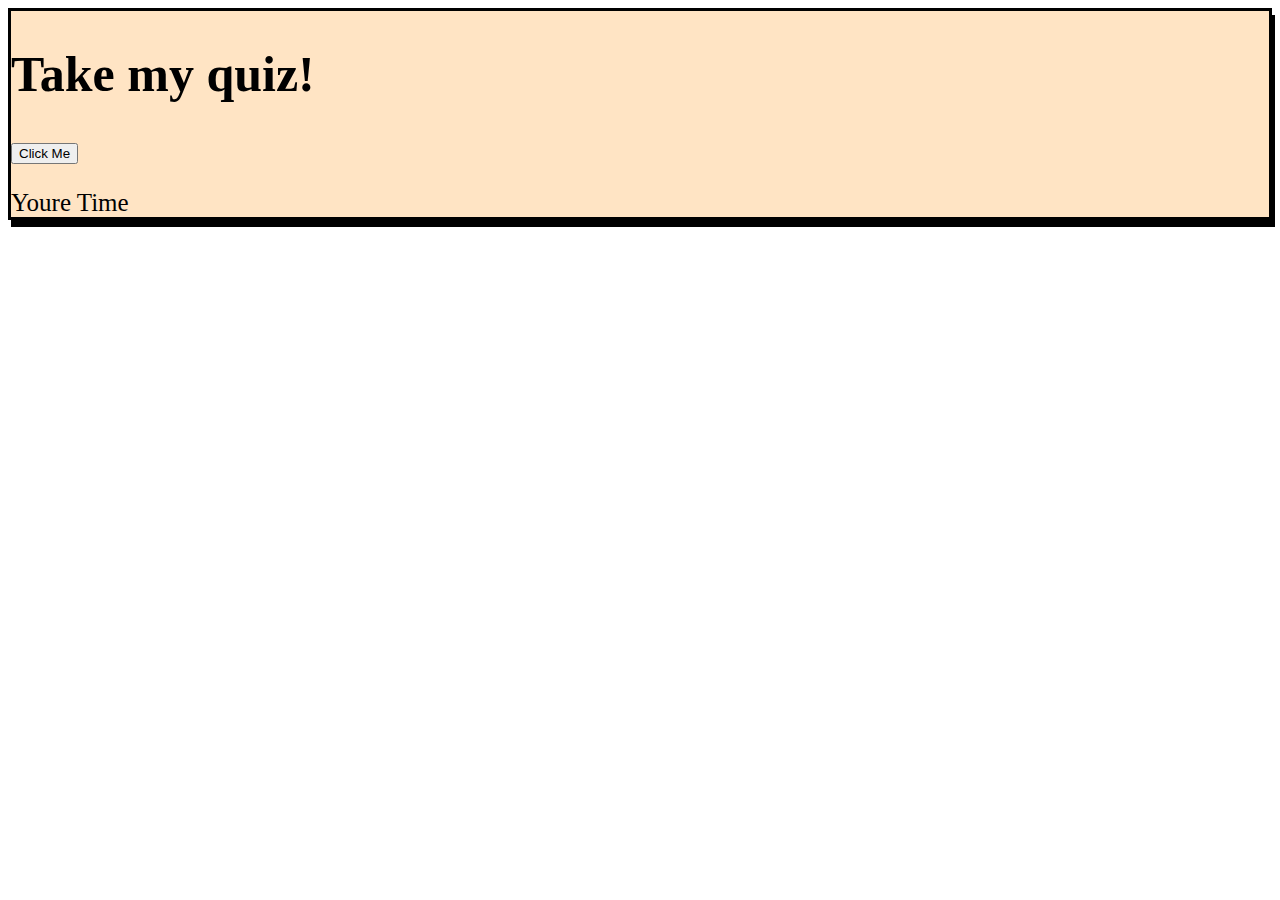
<file: index.html>
<!DOCTYPE html>
<html lang="en">
<head>
    <meta charset="UTF-8">
    <meta http-equiv="X-UA-Compatible" content="IE=edge">
    <meta name="viewport" content="width=device-width, initial-scale=1.0">
    <link rel="stylesheet" href="style.css">
    <title>Quiz Test</title>
</head>
<body>
    <section class="question-box"></box>
    <h1>Take my quiz!</h1>
    <button id="startButton" onclick="style.display = 'none'" >Click Me</button>
    <div id="question"></div>
    <ol id="pageQuestion"></ol>
    <div id="correcter"></div>
    <div id="pageTimer">Youre Time</div>
    </section>



<script src="./js/quiz.js"></script>



</body>
</html>
</file>
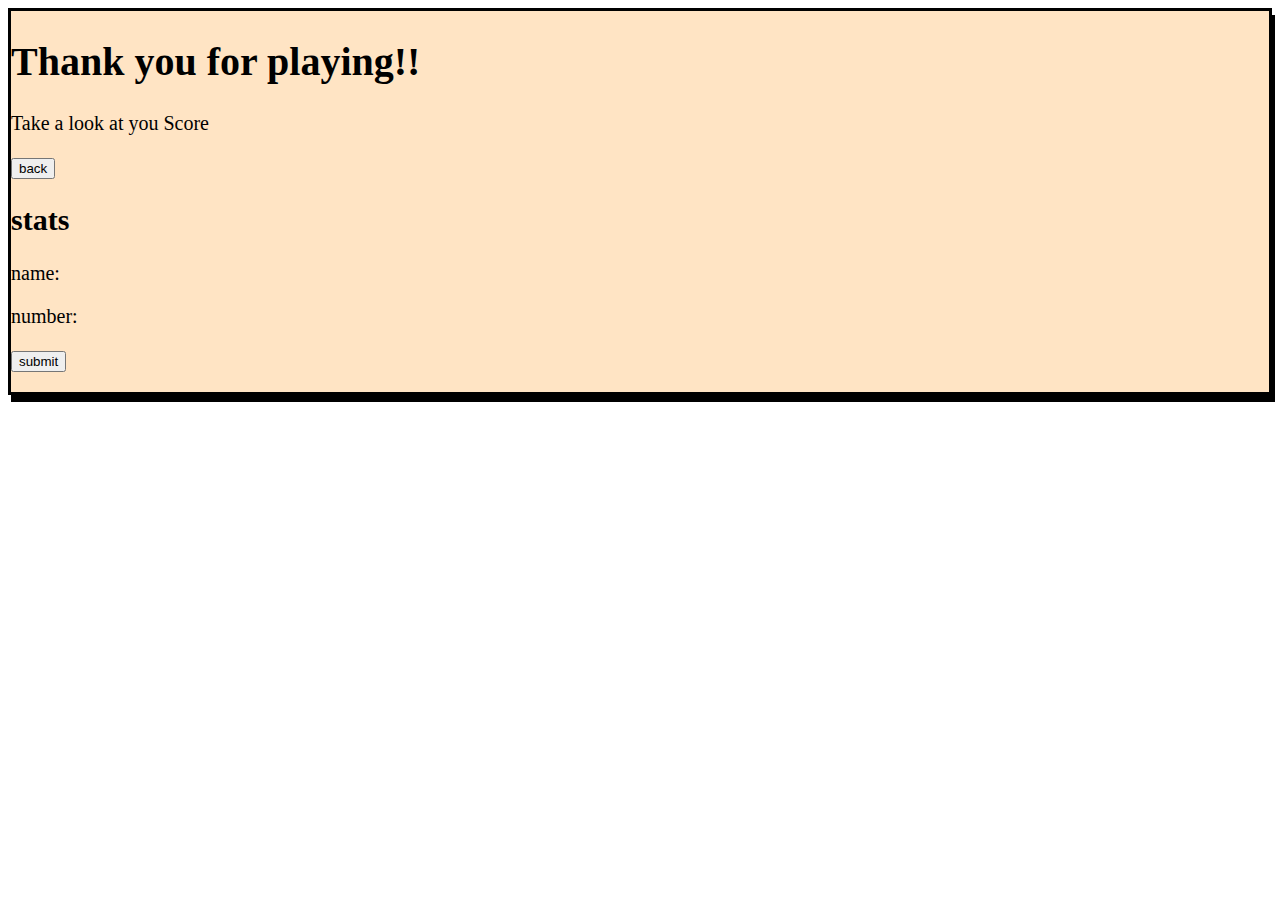
<file: score.html>
<!DOCTYPE html>
<html lang="en">
<head>
    <meta charset="UTF-8">
    <meta http-equiv="X-UA-Compatible" content="IE=edge">
    <meta name="viewport" content="width=device-width, initial-scale=1.0">
    <link rel="stylesheet" href="style.css">
    <title>Score Page</title>
</head>
<body>

    <section class="styling">
        <h1>Thank you for playing!!</h1>
        <p>Take a look at you Score</p>

        <ul id="list-of-score"></ul>
        <button id="back">back</button>
    
            <h2>stats</h2>
            <p>name: <span id="name"></span></p>
            <p>number: <span id="number"></span></p>
            
            <button id="save" type="submit">submit</button>
            <ol id="newpart"></ol>  
            
    </section>

        <script src="./js/js.js"></script>
</body>
</html>
</file>
<file: style.css>
/* * {
    box-sizing: border-box;
} */
.question-box {
    
    background-color: bisque;
    font-size: 25px;
    border: 3px solid black;
    box-shadow: 3px 7px;
}
.styling{
    font-size: 20px;
    background-color: bisque;
    font-weight: 300;
    border: 3px solid black;
    box-shadow: 3px 7px;
}
</file>
